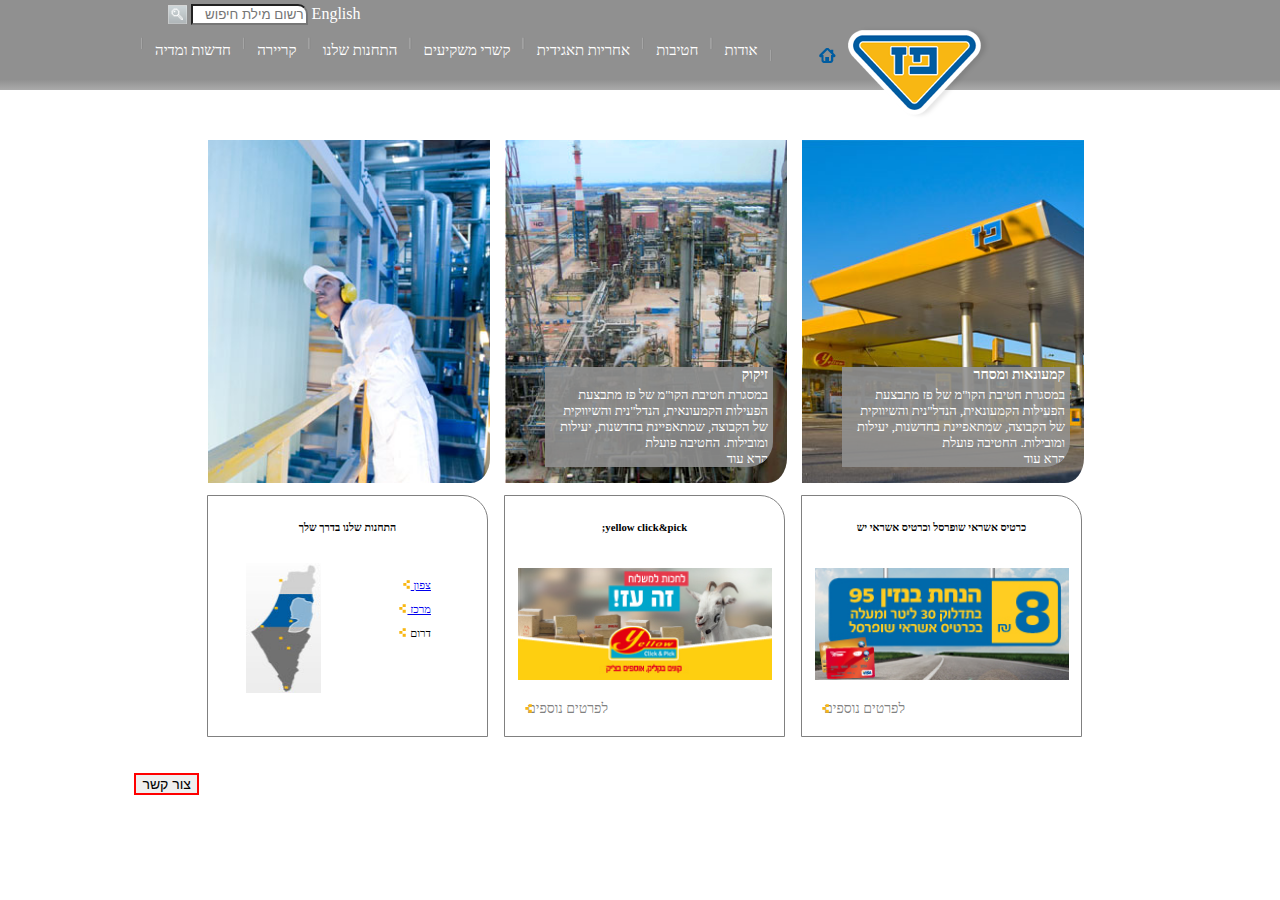
<file: index.html>
<!DOCTYPE html>
<html lang="en">
<head>
    <meta charset="UTF-8">
    <meta name="viewport" content="width=device-width, initial-scale=1.0">
    <meta http-equiv="X-UA-Compatible" content="ie=edge">
    <title>midproject</title>
    <link rel="stylesheet" type="text/css" href="style.css" />
</head>
<body>
    <header>
        <form>
            <label id="form1">English</label>

            <input type="text" placeholder="רשום מילת חיפוש">
            <img id="form2" src="pictures/1/search_button.png">
        </form>
        <img src="pictures/1/paz_logo.png" id="pic1">
        <!--סמל פז-->
        <img src="pictures/1/home.png" id="pic1a">
        <!-- תפריט  -->
        <nav>
            <img src="pictures/1/menu_sep.png" class="pic2">
            <div class="dropdown" class="dropbtn">אודות
                <img src="pictures/1/menu_sep.png" class="pic2">
                    <div class="dropdown-content">
                    <a id="stamb" href="#">אודות</a>
                    <a href="#">הסטוריה</a>
                    <a href="#">חזון וערכים</a>
                    <a href="#">מבנה הקבוצה</a>
                    <a href="#">חברי דירקטוריון</a>
                    <a href="#">הנהלת הקבוצה</a>
                    <a href="#">פרסים והוקרה</a>
                </div>
            </div>
            <div class="dropdown" class="dropbtn">חטיבות
                <img src="pictures/1/menu_sep.png" class="pic2">
                <div class="dropdown-content">
                    <a href="#">חטיבות</a>
                    <a href="#">קמעונאות ומסחר</a>
                    <a href="#">תעשיות ושירותים</a>
                    <a href="#">זיקוק</a>
                </div>
            </div>
            <div class="dropdown" class="dropbtn">אחריות תאגידית
                <img src="pictures/1/menu_sep.png" class="pic2">
                <div class="dropdown-content">
                    <a href="#">אחריות תאגידית</a>
                    <a href="#">הקוד האתי</a>
                    <a href="#">מעורבות חברתית</a>
                    <a href="#">נגישות</a>
                    <a href="#">איכות הסביבה ובטיחות</a>
                    <a href="#">דירוג מעלה</a>
                </div>
            </div>
            <div class="dropdown" class="dropbtn">קשרי משקיעים
                <img src="pictures/1/menu_sep.png" class="pic2">
                <div class="dropdown-content">
                    <a href="#">פרופיל חברה</a>
                    <a href="#">דו"חות כספיים</a>
                    <a href="#">כלים למשקיע</a>
                    <a href="#">נתוני מניה</a>
                    <a href="#"> אספות כלליות</a>
                </div>
            </div>
            <div class="dropdown" class="dropbtn">התחנות שלנו
                <img src="pictures/1/menu_sep.png" class="pic2">
                <div class="dropdown-content">
                    <a href="#">התחנות שלנו</a>
                    <a href="#">נגישות מתחמי פז</a>
                    <a href="#">רשימת תחנות</a>
                    <a href="#">מועדונים</a>
                </div>
            </div>
            <div class="dropdown" class="dropbtn">קריירה
                <img src="pictures/1/menu_sep.png" class="pic2">
                <div class="dropdown-content">
                    <a href="#">לעבוד בפז</a>
                    <a href="#">ניהול תחנת דלק</a>
                    <a href="#">קריירה</a>
                </div>
            </div>
            <div class="dropdown" class="dropbtn">חדשות ומדיה
                <img src="pictures/1/menu_sep.png" class="pic2">
                <div class="dropdown-content">
                    <a href="#">פרסומות</a>
                    <a href="#">הודעות לעיתונות</a>
                </div>
            </div>
        </nav>
        <!--  סוף תפריט  -->
    </header>
    <container>
        <div class="incon" class="clearfix">
            <section>
                <img src="pictures/1/1908364606615453350.JPG" id="first-line-img">
                <div class="text-on-line1">
                    <h3>קמעונאות ומסחר</h3>
                    <p class="p-on-text">
                        במסגרת חטיבת הקו"מ של פז מתבצעת הפעילות הקמעונאית, הנדל"נית והשיווקית של הקבוצה, שמתאפיינת
                        בחדשנות, יעילות ומובילות. החטיבה פועלת
                        <br>
                        קרא עוד
                        <br>
                        בשלושה מערכים, בחברה עצמה ובמספר חברות-בנות:

                        המערך הראשון, "מערך הקמעונאות", עוסק בקמעונאות דרכים באמצעות שיווק מוצרי נפט בתחנות התדלוק
                        ושיווק מוצרי מזון ומוצרי נוחות בחנויות yellow.
                    </p>
                </div>
            </section>
            <section>
                <img src="pictures/1/Picture-046410251500.jpg" id="first-line-img">
                <div class="text-on-line1">
                    <h3>זיקוק</h3>
                    <p class="p-on-text">
                        במסגרת חטיבת הקו"מ של פז מתבצעת הפעילות הקמעונאית, הנדל"נית והשיווקית של הקבוצה, שמתאפיינת
                        בחדשנות, יעילות ומובילות. החטיבה פועלת
                        <br>
                        קרא עוד
                        <br>
                        בשלושה מערכים, בחברה עצמה ובמספר חברות-בנות:

                        המערך הראשון, "מערך הקמעונאות", עוסק בקמעונאות דרכים באמצעות שיווק מוצרי נפט בתחנות התדלוק
                        ושיווק מוצרי מזון ומוצרי נוחות בחנויות yellow.
                    </p>
                </div>
            </section>
            <section>
                <img src="pictures/1/פזקר_-291_354410564000.jpg" id="first-line-img">
            </section>
        </div>
        <br>
        <div class="incon" class="clearfix">
            <section>
                <div class="second-line-square">
                    <h6>כרטיס אשראי שופרסל וכרטיס אשראי יש</h6>
                    <img src="pictures/1/paz_250x110059890678.jpg" id="second-line-img">
                    <!--  קישור-->
                    <a href="https://web.archive.org/web/20170714005836/http://www.paz.co.il/snifim/snifim.htm" class="bottom-image">לפרטים
                        נוספים </a>
                    <img src="pictures/1/read_more_yellow.png" class="yellow-dots">
                </div>
            </section>
            <section>
                <div class="second-line-square">
                    <h6>yellow click&pick;</h6>
                    <img src="pictures/1/250X110571325734.jpg" id="second-line-img">
                    <a href="https://web.archive.org/web/20171005215047/https://clickandpick.yellow.co.il/" class="bottom-image">לפרטים
                        נוספים</a>
                    <img src="pictures/1/read_more_yellow.png" class="yellow-dots">
                </div>
            </section>
            <section>
                <div class="second-line-square">
                    <div class="last-div">
                        <h6>התחנות שלנו בדרך שלך</h6>
                        <p id="last-p"> <a href="https://web.archive.org/web/20170913024222/http://www.paz.co.il:80/index.aspx?id=4340&location=3">
                                צפון </a>
                            <img src="pictures/1/read_more_yellow.png" class="yellow-dots-left">
                            <br> <br>
                            <a href="https://web.archive.org/web/20170913024217/http://www.paz.co.il:80/index.aspx?id=4340&location=2">
                                מרכז </a>
                            <img src="pictures/1/read_more_yellow.png" class="yellow-dots-left">
                            <br> <br>
                            דרום
                            <img src="pictures/1/read_more_yellow.png" class="yellow-dots-left">
                        </p>
                        <!--   תמונת המפה  -->
                        <img src="pictures/1/Untitled-3058756287.jpg" id="second-line-img3">
                    </div>
                </div>
            </section>
        </div>
        <button onclick="location.href = 'contact.html';">צור קשר </button>
    </container>
</body>
</html>
</file>
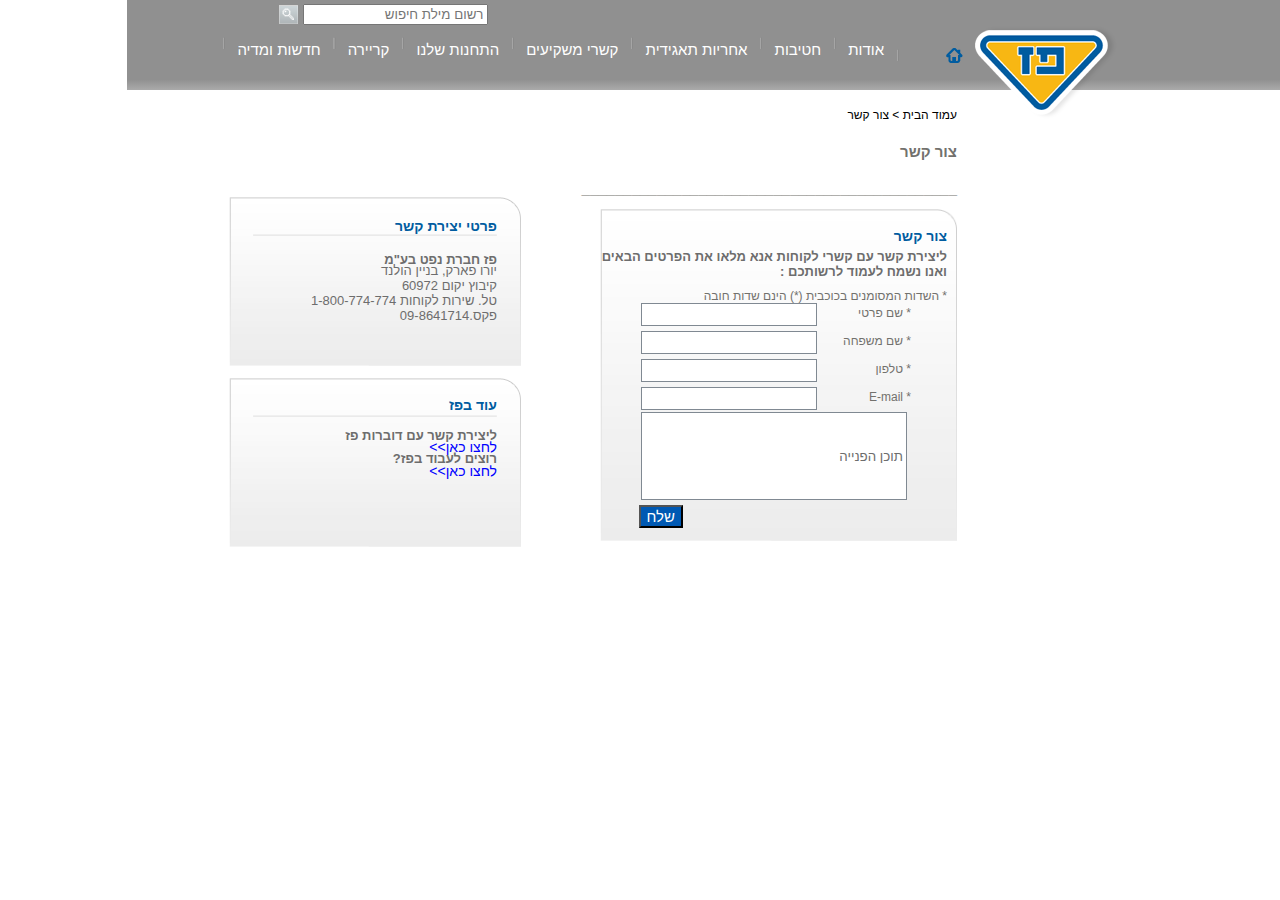
<file: contact.html>
<!DOCTYPE html>
<html lang="en">
<head>
    <meta charset="UTF-8">
    <meta name="viewport" content="width=device-width, initial-scale=1.0">
    <meta http-equiv="X-UA-Compatible" content="ie=edge">
    <title>midproject</title>
    <link rel="stylesheet" type="text/css" href="style1.css" />
</head>
<body>
    <header>
        <form>
            <label id="form1">English</label>

            <input type="text" placeholder="רשום מילת חיפוש">
            <img id="form2" src="pictures/1/search_button.png">
        </form>   
        <img src="pictures/1/paz_logo.png" id="pic1">
        <!--סמל פז-->
        <img src="pictures/1/home.png" id="pic1a">
        <!-- תפריט  -->
        <nav>
            <img src="pictures/1/menu_sep.png" class="pic2">
            <div class="dropdown" class="dropbtn">אודות
                <img src="pictures/1/menu_sep.png" class="pic2">
                <!--<div class="rek"></div>   -->
                <div class="dropdown-content">
                    <a id="stamb" href="#">אודות</a>
                    <a href="#">הסטוריה</a>
                    <a href="#">חזון וערכים</a>
                    <a href="#">מבנה הקבוצה</a>
                    <a href="#">חברי דירקטוריון</a>
                    <a href="#">הנהלת הקבוצה</a>
                    <a href="#">פרסים והוקרה</a>
                </div>
            </div>
            <div class="dropdown" class="dropbtn">חטיבות
                <img src="pictures/1/menu_sep.png" class="pic2">
                <div class="dropdown-content">
                    <a href="#">חטיבות</a>
                    <a href="#">קמעונאות ומסחר</a>
                    <a href="#">תעשיות ושירותים</a>
                    <a href="#">זיקוק</a>
                </div>
            </div>
            <div class="dropdown" class="dropbtn">אחריות תאגידית
                <img src="pictures/1/menu_sep.png" class="pic2">
                <div class="dropdown-content">
                    <a href="#">אחריות תאגידית</a>
                    <a href="#">הקוד האתי</a>
                    <a href="#">מעורבות חברתית</a>
                    <a href="#">נגישות</a>
                    <a href="#">איכות הסביבה ובטיחות</a>
                    <a href="#">דירוג מעלה</a>
                </div>
            </div>
            <div class="dropdown" class="dropbtn">קשרי משקיעים
                <img src="pictures/1/menu_sep.png" class="pic2">
                <div class="dropdown-content">
                    <a href="#">פרופיל חברה</a>
                    <a href="#">דו"חות כספיים</a>
                    <a href="#">כלים למשקיע</a>
                    <a href="#">נתוני מניה</a>
                    <a href="#"> אספות כלליות</a>
                </div>
            </div>
            <div class="dropdown" class="dropbtn">התחנות שלנו
                <img src="pictures/1/menu_sep.png" class="pic2">
                <div class="dropdown-content">
                    <a href="#">התחנות שלנו</a>
                    <a href="#">נגישות מתחמי פז</a>
                    <a href="#">רשימת תחנות</a>
                    <a href="#">מועדונים</a>
                </div>
            </div>
            <div class="dropdown" class="dropbtn">קריירה
                <img src="pictures/1/menu_sep.png" class="pic2">
                <div class="dropdown-content">
                    <a href="#">לעבוד בפז</a>
                    <a href="#">ניהול תחנת דלק</a>
                    <a href="#">קריירה</a>
                </div>
            </div>
            <div class="dropdown" class="dropbtn">חדשות ומדיה
                <img src="pictures/1/menu_sep.png" class="pic2">
                <div class="dropdown-content">
                    <a href="#">פרסומות</a>
                    <a href="#">הודעות לעיתונות</a>
                </div>
            </div>
        </nav>
        <!--  סוף תפריט  -->
    </header>
    <p1> עמוד הבית > צור קשר  </p1>
    <h4>
        צור קשר
    </h4>
    <h4>
        _____________________________________________
    </h4>
    <img src="pictures/1/contact_form_bg.png" class="form-pic"> 
    <container>
            <h3>צור קשר</h3>  <!-- כותרת בכחול-->

         <p id="p-kesher">
         ליצירת קשר עם קשרי לקוחות אנא מלאו את 
         הפרטים הבאים ואנו נשמח לעמוד לרשותכם :
        </p> 
  <p2>
* השדות המסומנים בכוכבית (*) הינם שדות חובה    
</p2>
<form id="form1">
<p2>
        <br>      
        <label for="name">  * שם פרטי</label>
        <input class="input1" type="text" name="name"  ><br><br>
        <label for="name">    * שם משפחה</label>
        <input class="input1" type="text" name="family"  ><br><br>
        <label for="name">   * טלפון</label>
        <input class="input1" type="text" name="phone"  ><br><br>
        <label for="name">  * E-mail</label>
        <input class="input1" type="text" name="email"  ><br><br>
        <input class="texterea" type="texterea" name="email" placeholder="תוכן הפנייה" value="תוכן הפנייה"><br>
         <button>שלח</button>       
    </p2>
  </form1> 
</container>
<!--
    צד שמאל למעלה
-->
<div class="left-up">
        <img id="pic-left-up" src="pictures/1/cube_bg.png">
        
     <h3 id="h3left-up">   פרטי יצירת קשר </h3>
     <p id="p-left-up"> פז חברת נפט בע"מ </p>
      <p id="p2-left-up" > יורו פארק, בניין הולנד<br>
        קיבוץ יקום 60972 <br>
        טל. שירות לקוחות 1-800-774-774  <br>
        פקס.09-8641714
</p>  
</div>
<!--     צד שמאל למטה-->
<div class="left-down">
<img id="pic-left-down" src="pictures/1/cube_bg.png"> 
<h3 id="h3left-down">עוד בפז</h3>
<p id="p-left-down">ליצירת קשר עם דוברות פז </p>
<a id="a-left-down" href="https://web.archive.org/web/20170705155824/mailto:%20d@paz.co.il"  >לחצו כאן>>  </a>
<p id="p-left-down1">רוצים לעבוד בפז?  </p>
<a id="a-left-down1" href="https://web.archive.org/web/20170705193114/http://www.paz.co.il/index.aspx?id=4168"  >לחצו כאן>>  </a>
</div>
</body>

</html>
</file>
<file: style.css>
body{
    direction:rtl;
    text-align:right;
    margin:0;
}
header{
    height:105px;
    background-color: rgb(144,144,144);
    margin-bottom :15px;
    padding-right:250px;
    background: linear-gradient(to bottom, rgb(144,144,144) 90%, rgb(170, 170, 170));
  }
form{
    margin-right:65%;
    padding-top:1%;
    margin-top:-15px;
    height:20px;
}
input {
    width: 30%;
    margin-top:0;
    border-top-right-radius: 10px;
}
#form1{
    color:white;
}
#form2{
    color:white;
    padding:0;
    font-size:0.8em;
    margin:0;
    margin-right:0;
    position: relative;
    margin-top:5px;
    top: 5px;
    }
/*  עיצוב לגבי התפריט*/
#pic1{
    margin-right:40px;
    margin-top:1%;
    }
#pic1a{
    margin-right:8px;
    top:-56px; 
    position: relative; 
}
.pic2{
   /*  margin-top:20px;   */
  padding-top: 10px;
  position: relative; 
  margin: 0 16px;
  bottom: -3px;
  height: 13px;
  margin: 8px;
     
}
nav{
       width:700px;
    margin-right: 250px;
    margin-top: -95px;
    height: 70px;     
}
.dropbtn{
    border:5px solid black;    
}
.dropdown {
    position: relative;
    display: inline-block;
    top:-12px;
        color: white;
     font-size: 15px;
    border: none;
    height:50px;
}
.dropdown-content {
    display: none;
    position: absolute;
    background-color: rgb(144,144,144);
    box-shadow: 0px 8px 16px 0px rgba(0,0,0,0.2);
    z-index: 1;
    color:white;
    max-height: 70vh;
    letter-spacing: -1px;
    width:100px;
    padding:1px;
}
.dropdown-content a {
    color: white;
    padding: 4px 6px;
    text-decoration: none;
    display: block;
    font-family: monospace;
    letter-spacing: -1px;
    border-bottom-color: white;
}
.rek{
    width:52px;
}
.dropdown-content a:hover {
    background-color: rgb(144,144,144);
    letter-spacing: -1px;
color:blue;
border-bottom:1px solid white;
border-top:1px solid white;
}

.dropdown:hover .dropdown-content {
    display: block;
    color:white;
    border-bottom-color: white;
    border:2px solid peru;
    letter-spacing: -1px;
    border-bottom-color: white;
}
.dropdown:hover .dropbtn {
    background-color: rgb(144,144,144);
color:blue;
/*border-bottom-color: white;  */
letter-spacing: -1px;
}
/* סוף עיצוב התפריט */
container{
    margin-top: 15px;
}
.incon{
    width:900px;
    margin:0 auto;
  position:relative;
    height:4=80vh;
}
.text-on-line1{
height: 90px;
width:228px;
background-color: rgba(144,144,144,0.9);
margin-top:-120px;
color:white;
margin-right:20px;  
position: absolute;
z-index:1;
border-bottom-right-radius: 25px;
overflow:hidden;
margin-bottom: 15px;
padding-bottom: 10px;
}
.text-on-pic{
    position: absolute;
    margin-right:-100px;
    border:2px solid blue;
    padding-right:10px;
    padding-top: 8px;
    padding-bottom: 10px;
}
h3{font-weight:bold;
font-size: 14px;
margin:0;
padding-right:5px;
}
.p-on-text{
    font-size: 13px;
    margin-top: 4px;
    padding-right:5px;  
}
.empty-squares{
    height:216px;
    margin-top:350px;
    border-top-right-radius: 25px;
}
.em-sqarle{
    width:95%;
    border-bottom-right-radius: 25px;
    margin-top:10px;
     padding-right: 6px;
     padding-left: 6px;
     height:216px;
}

h6{
    text-align: center;
}
section{
    width:33%;
    float:right; 
}
#first-line-img{
    width:95%;
    border-bottom-right-radius: 25px;
    margin-top:35px;
     padding-right: 6px;
     padding-left: 6px;
     position: relative;
}
.second-line-square{
    border:1px solid grey;
    border-top-right-radius: 25px;
    padding-right: 6px;
    padding-left: 6px;
    margin:8px;
    height:240px;
}
#second-line-img{
    width:95%;
    margin-top:10px;
     margin-bottom:15px;
     padding-right: 6px;
     padding-left: 6px;
}
#second-line-img3{
    width:75px;
    height:130px;
   margin-top:2%;
    margin-right:60%;
    margin-bottom: -10%;
   /* top:-10%;  */
   /* bottom: -10%;   */
    position: absolute;
}
.clearfix::after {
    content: "";
    clear: both;
    display: table;
}
.yellow-dots{
    margin-bottom: 30px; 
    margin-right:245px; 
    top:-13px; 
    position: relative;
}
.bottom-image{
    margin-right:170px;
    font-size:14px;
    width:50px;
    margin-bottom: 30px; 
    color:grey;
    text-decoration: none;
}  
.yellow-dots:hover{
    color:blue;
}
  .bottom-image:hover{
    color:blue;
}
#last-p{
    font-size:0.7em;
    margin-right:15%;
    position: absolute;
    padding:10px;
}
.last-div{
    position:relative;
    }
button{top:10px;
    margin-top:640px;
    border:2px solid red;
   margin-left:-50px;
    font-size:14px;
    margin-right:0px;
    position: relative;
}
</file>
<file: style1.css>
body{
    direction:rtl;
    text-align:right;
    margin:0;
    font-family: Arial;
}
header{
    height:105px;
    background-color: rgb(144,144,144);
    margin-bottom :15px;
    padding-right:250px;
    background: linear-gradient(to bottom, rgb(144,144,144) 90%, rgb(170, 170, 170));
}
form{
    margin-right:65%;
    padding-top:1%;
    margin-top:-15px;
    height:20px;
}
#form2{
    color:white;
    padding:0;
    font-size:0.8em;
    margin:0;
    margin-right:0;
    position: relative;
    margin-top:5px;
    top: 5px;
    } 
/*  עיצוב לגבי התפריט*/

#pic1{
    margin-right:40px;
    margin-top:1%;
    }
#pic1a{
    margin-right:8px;
    top:-56px; 
    position: relative; 
}
.pic2{
   /*  margin-top:20px;   */
  padding-top: 10px;
  position: relative; 
  margin: 0 16px;
  bottom: -3px;
  height: 13px;
  margin: 8px;    
}
nav{
       width:700px;
    margin-right: 250px;
    margin-top: -95px;
    height: 70px;    
}
.dropbtn{
    border:5px solid black;    
}
.dropdown {
    position: relative;
    display: inline-block;
    top:-12px;
        color: white;
     font-size: 15px;
    border: none;
    height:50px;
}
.dropdown-content {
    display: none;
    position: absolute;
    background-color: rgb(144,144,144);
    box-shadow: 0px 8px 16px 0px rgba(0,0,0,0.2);
    z-index: 1;
    color:white;
    max-height: 70vh;
    letter-spacing: -1px;
    width:100px;
    padding:1px;
}
.dropdown-content a {
    color: white;
    padding: 4px 6px;
    text-decoration: none;
    display: block;
    font-family: monospace;
    letter-spacing: -1px;
    border-bottom-color: white;
}
.rek{
    width:52px;
}
.dropdown-content a:hover {
    background-color: rgb(144,144,144);
    letter-spacing: -1px;
color:blue;
border-bottom:1px solid white;
border-top:1px solid white;
}
.dropdown:hover .dropdown-content {
    display: block;
    color:white;
    border-bottom-color: white;
 /*   border:2px solid peru;  */
    letter-spacing: -1px;
    border-bottom-color: white;
}
.dropdown:hover .dropbtn {
    background-color: rgb(144,144,144);
color:blue;
letter-spacing: -1px;
}
/* סוף עיצוב התפריט */
.form-pic{
    position: relative;
    margin:30px;
    margin-right:  450px;
    width:357px;
    top:-38px;
}
#p-kesher{
    margin:0px;
    right:40px; 
    position: absolute;
    width:347px;
    top:40px;
    padding-right: 10px;   
}
container{
   margin:0px;
    right:410px; 
    position: absolute;
    /*margin-left:400px;  */
    width:347px;
    padding-top:-10px;
    top:209px;
    padding-left: 10px;
}
p1{
    margin-right:450px;
   top:-5px;
    font-size: 12px;
}
h4{
    color: #72716d;
    margin-right:450px;
    font-size: 15px;
}
h3{
    color: #005ca0;
    font-size: 14px;
    padding-bottom: 0px;
    margin-bottom: 3px;
    position: absolute;
    top:5px;
    right:50px;
}
p{
    font-size: 13px;
    font-weight: bold;
    color: #6d6d6d;
    margin-top: 10px;
    right:10px;
}
p2{
    color: #72716d;
    font-size: 12px;
    margin:0px;
    right:40px; 
    position: absolute;
    /*margin-left:400px;  */
    width:347px;
    padding-top:-10px;
    top:80px;
    padding-right: 10px;  
    height:300px; 
}
.input1{
        width: 168px;
        margin-top:100;
        position: absolute;
        right: 140px;
        border:1px solid #808992;
      padding: 3px;
}
.form1{
    top:100px;
    padding-top: 15px;
    right:130px;
    position: absolute;
}
label{
    position: absolute;
    right:45px;
    padding: 1px;
    line-height: 1.6;
    height:24px;
}
.texterea{
    color: #6d6d6d;
    width: 258px;
    height: 80px;
    padding: 3px;
    border: 1px solid #808992;
    position: absolute;
    right:50px; 
    top:123px;
}
button{
    font-size: 15px;
    color:white;
    background-color: rgb(0, 89, 179);
    position: absolute;
    right:274px;
    top:216px;
}
button:hover{
    background: linear-gradient(to bottom, rgb(255, 204, 0) 50%, rgb(255, 102, 0));
}
/*  צד שמאל למעלה*/
#pic-left-up{
    position: relative;
    right:-200px;
    margin:30px;
    margin-right:  450px;
    width:357px;
     top:-30px;
     height:175;
     width:292px;
}
#h3left-up{
    position:absolute;
    top:-5px;
    right:500px;
    width:160px;
}
#p-left-up{
    position:absolute;
    top:33px;
    right:500px;
    width:190px;
}
#p2-left-up{
    position:absolute;
    top:44px;
    right:500px;
    width:248px; 
    font-size: 13px;
    color:#6d6d6d;
    font-weight: normal;
    height:64px;
}
/*צד שמאל למטה  */
#pic-left-down{
    position: relative;
    right:250px;
  /*  margin-right:650px;  */
     top:-52px;   
}
#h3left-down{
    position:absolute;
    top:174px;
    right:500px;
    width:248px; 
    font-size: 13px; 
    font-weight: bold;
    height:64px;   
    color: #005ca0;
    font-size: 14px;
    padding-bottom: 0px;
    margin-bottom: 3px; 
}
#p-left-down{
    position:absolute;
    top:209px;
    right:500px;
    width:190px;   
    font-size: 13px;
}
#a-left-down{
    position:absolute;
    top:230px;
    right:500px;
    width:190px;   
    font-size: 14px;
    text-decoration:none; 
    color:blue;
}
#p-left-down1{
    position:absolute;
    top:232px;
    right:500px;
    width:190px;   
    font-size: 13px;
}
#a-left-down1{
    position:absolute;
    top:254px;
    right:500px;
    width:190px;   
    font-size: 14px;
    text-decoration:none; 
    color:blue;
}
</file>
